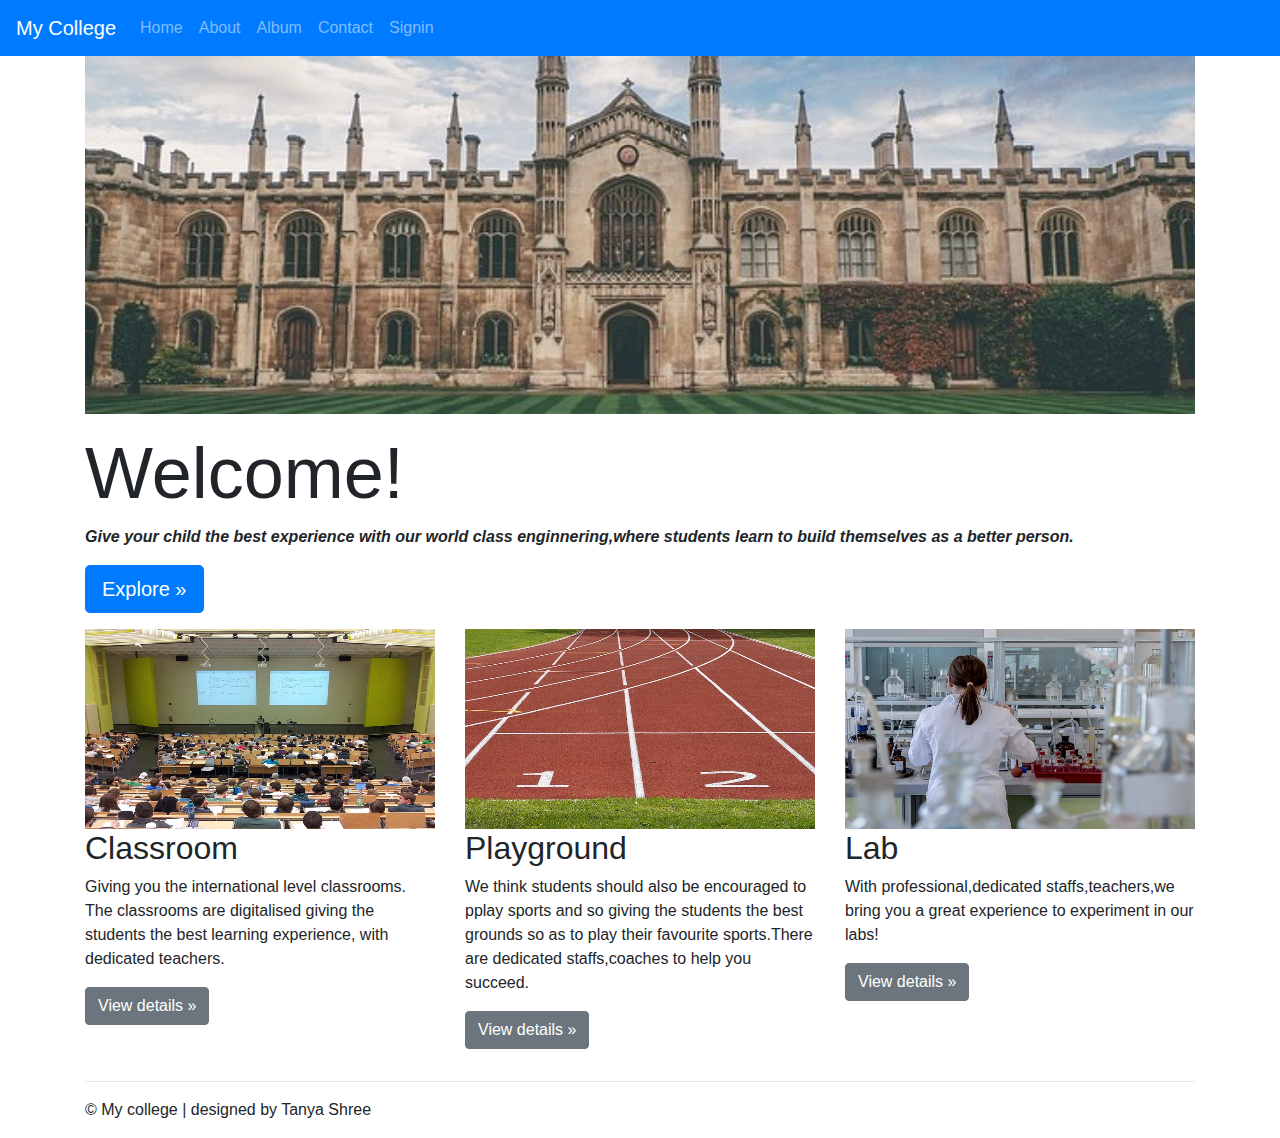
<file: index.html>
<!doctype html>
<html lang="en">
  <head>
    <meta charset="utf-8">
    <meta name="viewport" content="width=device-width, initial-scale=1, shrink-to-fit=no">
    <meta name="description" content="">
    <meta name="author" content="Mark Otto, Jacob Thornton, and Bootstrap contributors">
    
    <title>My College</title>

    <!-- Bootstrap core CSS -->
<link href="css/bootstrap.css" rel="stylesheet" >


    <style>
      .bd-placeholder-img {
        font-size: 1.125rem;
        text-anchor: middle;
        -webkit-user-select: none;
        -moz-user-select: none;
        -ms-user-select: none;
        user-select: none;
      }

      @media (min-width: 768px) {
        .bd-placeholder-img-lg {
          font-size: 3.5rem;
        }
      }
    </style>
    <!-- Custom styles for this template -->
    <link href="css/style.css" rel="stylesheet">
  </head>
  <body>
      
<nav class="navbar navbar-expand-md navbar-dark  bg-primary">
  <a class="navbar-brand" href="#">My College</a>
  <button class="navbar-toggler" type="button" data-toggle="collapse" data-target="#navbarsExampleDefault" aria-controls="navbarsExampleDefault" aria-expanded="false" aria-label="Toggle navigation">
    <span class="navbar-toggler-icon"></span>
  </button>

  <div class="collapse navbar-collapse" id="navbarsExampleDefault">
    <ul class="navbar-nav mr-auto">
      <li class="nav-item ">
        <a class="nav-link" href="index.html">Home </a>
      </li>
      <li class="nav-item ">
        <a class="nav-link" href="about.html">About </a>
      </li>
      <li class="nav-item ">
        <a class="nav-link" href="album.html">Album </a>
      </li>
      <li class="nav-item ">
        <a class="nav-link" href="contact.html">Contact </a>
      </li>
      <li class="nav-item ">
        <a class="nav-link" href="signin.html">Signin </a>
      </li>
      
    </ul>
   
  </div>
</nav>

<main role="main">

  <!-- Main jumbotron for a primary marketing message or call to action -->
  <div class="">
    <div class="container">
      <img src="images/banner.jpg" class="w-100 mb-3" />    
      <h1 class="display-3">Welcome!</h1>
      <p class="welcome">Give your child the best experience with our world class enginnering,where students learn to build themselves as a better person. </p>
      <p><a class="btn btn-primary btn-lg" href="about.html" role="button">Explore &raquo;</a></p>
    </div>
  </div>

  <div class="container">
    <div class="row">
      <div class="col-md-4">
        <img src="images/classroom.jpg" class="image"/>  
        <h2>Classroom</h2>
        <p>Giving you the international level classrooms. The classrooms are digitalised giving the students the best learning experience, with dedicated teachers. </p>
        <p><a class="btn btn-secondary" href="#" role="button">View details &raquo;</a></p>
      </div>
      <div class="col-md-4">
        <img src="images/playground.jpg" class="image"/>  
        <h2>Playground</h2>
        <p>We think students should also be encouraged to pplay sports and so giving the students the best grounds so as to play their favourite sports.There are dedicated staffs,coaches to help you succeed. </p>
        <p><a class="btn btn-secondary" href="#" role="button">View details &raquo;</a></p>
      </div>
      <div class="col-md-4">
          <img src="images/lab.jpg" class="image"/>  
        <h2>Lab</h2>
          <p>With professional,dedicated staffs,teachers,we bring you a great experience to experiment in our labs!</p>
        <p><a class="btn btn-secondary" href="#" role="button">View details &raquo;</a></p>
      </div>
    </div>

    <hr>

  </div> <!-- /container -->

</main>

<footer class="container">
  <p>&copy; My college | designed by Tanya Shree</p>
</footer>
      
      <script src="js/jquery.js"></script>
      <script src="js/bootstrap.js"></script>
      
    </body>
</html>
</file>
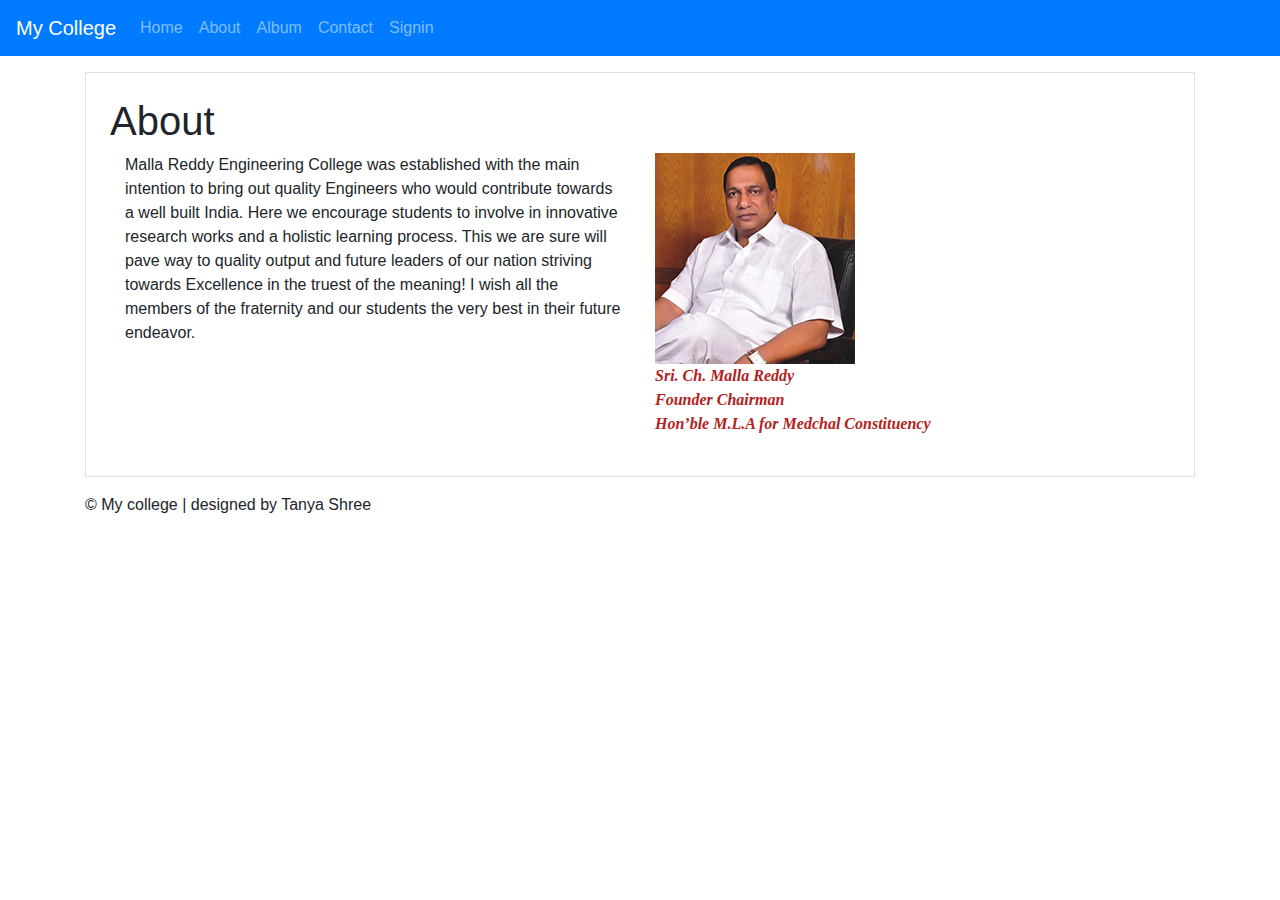
<file: about.html>
<!doctype html>
<html lang="en">
  <head>
    <meta charset="utf-8">
    <meta name="viewport" content="width=device-width, initial-scale=1, shrink-to-fit=no">
    <meta name="description" content="">
    <meta name="author" content="Mark Otto, Jacob Thornton, and Bootstrap contributors">
    
    <title>My College</title>

    <!-- Bootstrap core CSS -->
<link href="css/bootstrap.css" rel="stylesheet" >


    <style>
      .bd-placeholder-img {
        font-size: 1.125rem;
        text-anchor: middle;
        -webkit-user-select: none;
        -moz-user-select: none;
        -ms-user-select: none;
        user-select: none;
      }

      @media (min-width: 768px) {
        .bd-placeholder-img-lg {
          font-size: 3.5rem;
        }
      }
    </style>
    <!-- Custom styles for this template -->
    <link href="css/style.css" rel="stylesheet">
  </head>
  <body>
      
<nav class="navbar navbar-expand-md navbar-dark  bg-primary">
  <a class="navbar-brand" href="#">My College</a>
  <button class="navbar-toggler" type="button" data-toggle="collapse" data-target="#navbarsExampleDefault" aria-controls="navbarsExampleDefault" aria-expanded="false" aria-label="Toggle navigation">
    <span class="navbar-toggler-icon"></span>
  </button>

  <div class="collapse navbar-collapse" id="navbarsExampleDefault">
    <ul class="navbar-nav mr-auto">
      <li class="nav-item ">
        <a class="nav-link" href="index.html">Home </a>
      </li>
      <li class="nav-item ">
        <a class="nav-link" href="about.html">About </a>
      </li>
      <li class="nav-item ">
        <a class="nav-link" href="album.html">Album </a>
      </li>
      <li class="nav-item ">
        <a class="nav-link" href="contact.html">Contact </a>
      </li>
      <li class="nav-item ">
        <a class="nav-link" href="signin.html">Signin </a>
      </li>
      
    </ul>
   
  </div>
</nav>

<main role="main">

    <div class="container">
        <div class="border p-4 mb-3 mt-3">
            <h1>About</h1>
            
    <div class="container">
    <div class="row">
      <div class="col-md-6">
          <p> Malla Reddy Engineering College was established with the main intention to bring out quality Engineers who would contribute towards a well built India. Here we encourage students to involve in innovative research works and a holistic learning process. This we are sure will pave way to quality output and future leaders of our nation striving towards Excellence in the truest of the meaning! I wish all the members of the fraternity and our students the very best in their future endeavor.</p></div>
          <div class="col-md-6">
              <img src="images/MallaReddy.png">
        <br>
              <p class="mr">Sri. Ch. Malla Reddy<br>
                Founder Chairman<br>
                Hon’ble M.L.A for Medchal Constituency</p>
        </div>
        </div>
            </div>
        </div>
    </div>
</main>

<footer class="container">
  <p>&copy;  My college | designed by Tanya Shree</p>
</footer>
      
      <script src="js/jquery.js"></script>
      <script src="js/bootstrap.js"></script>
      
    </body>
</html>
</file>
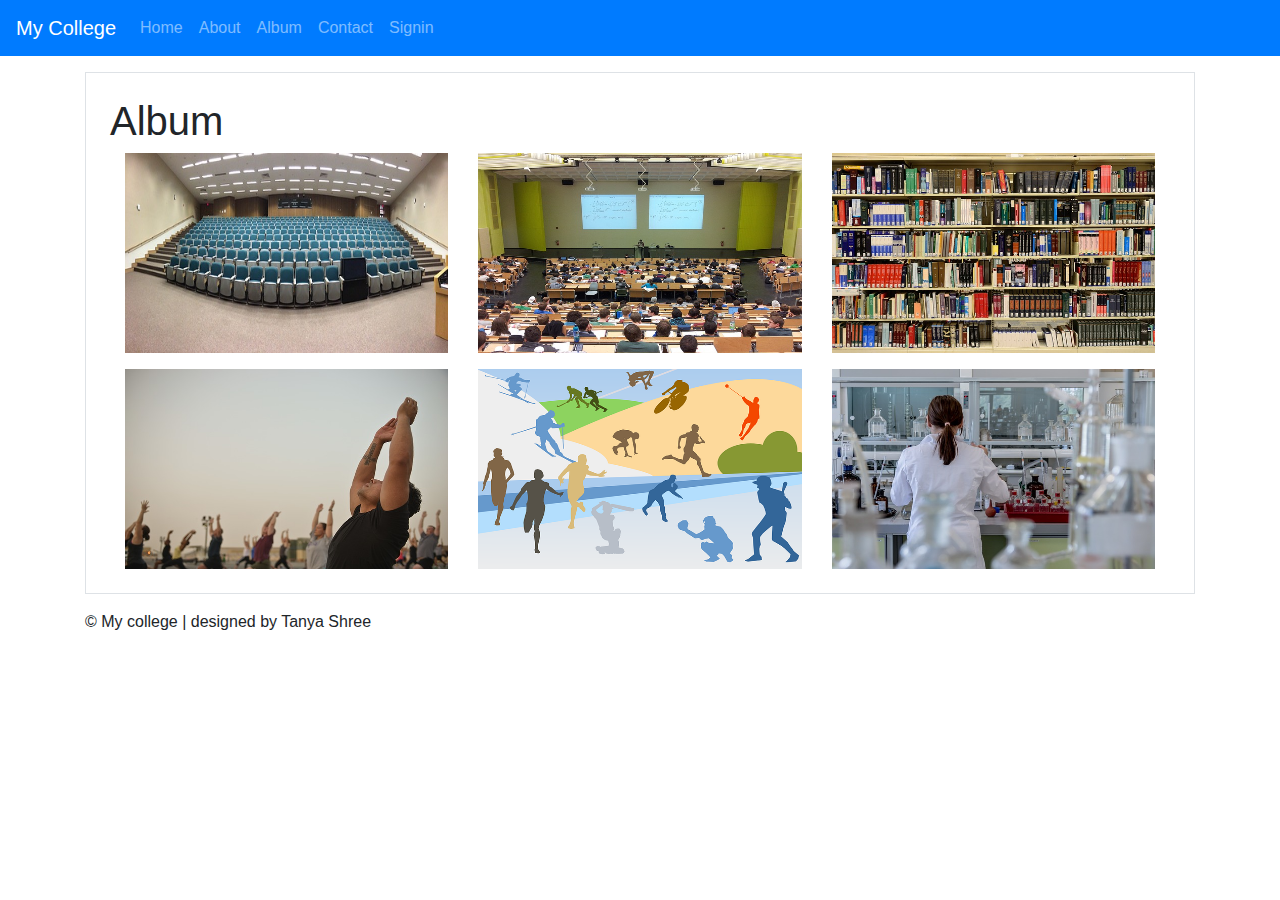
<file: album.html>
<!doctype html>
<html lang="en">
  <head>
    <meta charset="utf-8">
    <meta name="viewport" content="width=device-width, initial-scale=1, shrink-to-fit=no">
    <meta name="description" content="">
    <meta name="author" content="Mark Otto, Jacob Thornton, and Bootstrap contributors">
    
    <title>My College</title>

    <!-- Bootstrap core CSS -->
<link href="css/bootstrap.css" rel="stylesheet" >


    <style>
      .bd-placeholder-img {
        font-size: 1.125rem;
        text-anchor: middle;
        -webkit-user-select: none;
        -moz-user-select: none;
        -ms-user-select: none;
        user-select: none;
      }

      @media (min-width: 768px) {
        .bd-placeholder-img-lg {
          font-size: 3.5rem;
        }
      }
    </style>
    <!-- Custom styles for this template -->
    <link href="css/style.css" rel="stylesheet">
  </head>
  <body>
      
<nav class="navbar navbar-expand-md navbar-dark  bg-primary">
  <a class="navbar-brand" href="#">My College</a>
  <button class="navbar-toggler" type="button" data-toggle="collapse" data-target="#navbarsExampleDefault" aria-controls="navbarsExampleDefault" aria-expanded="false" aria-label="Toggle navigation">
    <span class="navbar-toggler-icon"></span>
  </button>

  <div class="collapse navbar-collapse" id="navbarsExampleDefault">
    <ul class="navbar-nav mr-auto">
      <li class="nav-item ">
        <a class="nav-link" href="index.html">Home </a>
      </li>
      <li class="nav-item ">
        <a class="nav-link" href="about.html">About </a>
      </li>
      <li class="nav-item ">
        <a class="nav-link" href="album.html">Album </a>
      </li>
      <li class="nav-item ">
        <a class="nav-link" href="contact.html">Contact </a>
      </li>
      <li class="nav-item ">
        <a class="nav-link" href="signin.html">Signin </a>
      </li>
      
    </ul>
   
  </div>
</nav>

<main role="main">
    <div class="container">
        <div class="border p-4 mb-3 mt-3">
            <h1>Album</h1>
            
<div class="container">
    <div class="row">
      <div class="col-md-4">
          <img src="images/auditorium-572776_640.jpg" class="image1"/></div>
          
          <div class="col-md-4">
              <img src="images/classroom.jpg" class="image1"/></div>
      
              <div class="col-md-4">
                  <img src="images/library-1147815_640.jpg" class="image1"/></div>
    
                <div class="col-md-4 mt-3">
                    <img src="images/men-1179452_640.jpg" class="image1"/></div>
        
            <div class="col-md-4 mt-3">
                    <img src="images/sports-150518_640.png" class="image1"/></div>
        
            <div class="col-md-4 mt-3">
                    <img src="images/lab.jpg" class="image1"/></div>
                  </div>
              </div>
          </div>
        </div>
</main>

<footer class="container">
  <p>&copy;  My college | designed by Tanya Shree</p>
</footer>
      
      <script src="js/jquery.js"></script>
      <script src="js/bootstrap.js"></script>
      
    </body>
</html>
</file>
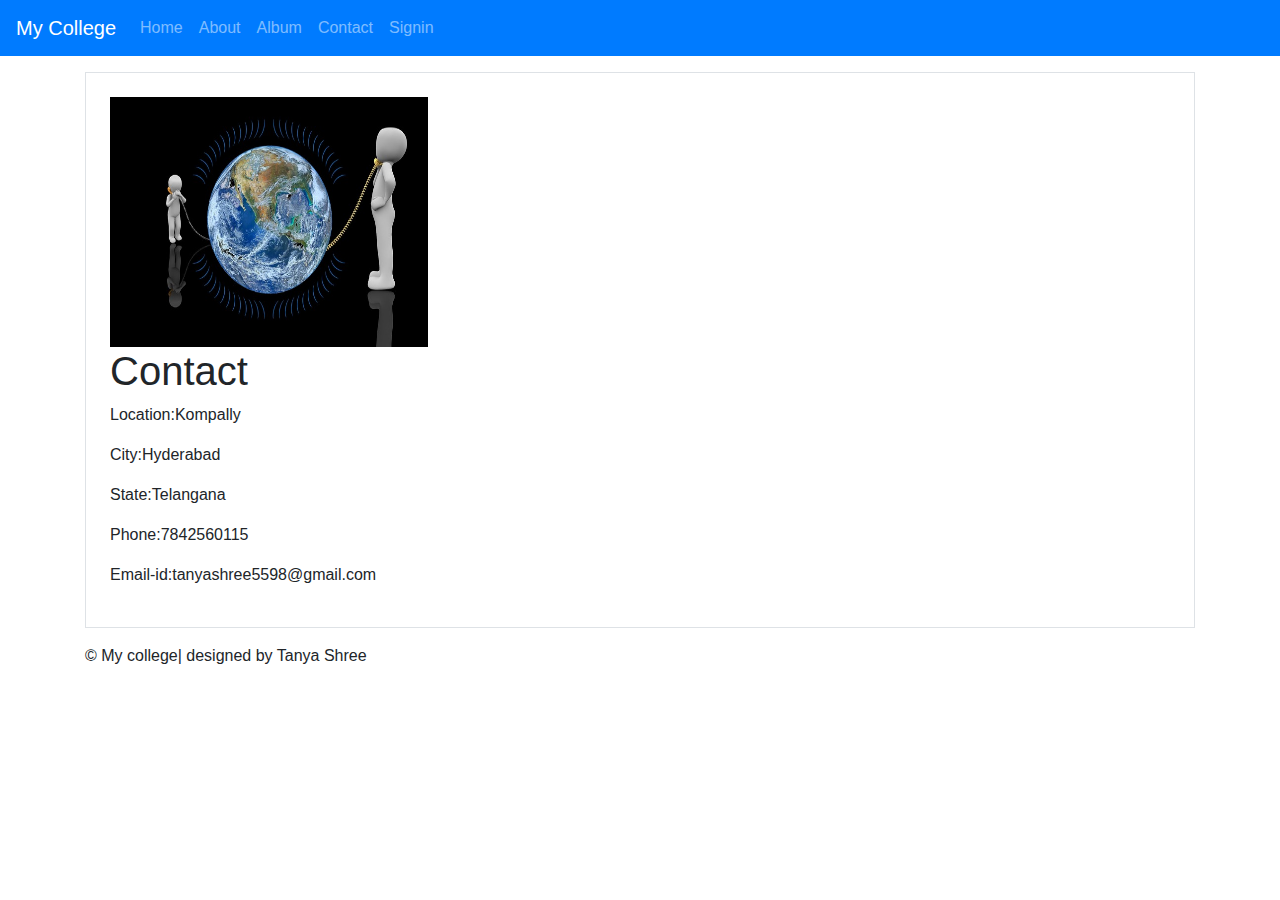
<file: contact.html>
<!doctype html>
<html lang="en">
  <head>
    <meta charset="utf-8">
    <meta name="viewport" content="width=device-width, initial-scale=1, shrink-to-fit=no">
    <meta name="description" content="">
    <meta name="author" content="Mark Otto, Jacob Thornton, and Bootstrap contributors">
    
    <title>My College</title>

    <!-- Bootstrap core CSS -->
<link href="css/bootstrap.css" rel="stylesheet" >


    <style>
      .bd-placeholder-img {
        font-size: 1.125rem;
        text-anchor: middle;
        -webkit-user-select: none;
        -moz-user-select: none;
        -ms-user-select: none;
        user-select: none;
      }

      @media (min-width: 768px) {
        .bd-placeholder-img-lg {
          font-size: 3.5rem;
        }
        }
        
    </style>
    <!-- Custom styles for this template -->
    <link href="css/style.css" rel="stylesheet">
  </head>
  <body>
      
<nav class="navbar navbar-expand-md navbar-dark  bg-primary">
  <a class="navbar-brand" href="#">My College</a>
  <button class="navbar-toggler" type="button" data-toggle="collapse" data-target="#navbarsExampleDefault" aria-controls="navbarsExampleDefault" aria-expanded="false" aria-label="Toggle navigation">
    <span class="navbar-toggler-icon"></span>
  </button>

  <div class="collapse navbar-collapse" id="navbarsExampleDefault">
    <ul class="navbar-nav mr-auto">
      <li class="nav-item ">
        <a class="nav-link" href="index.html">Home </a>
      </li>
      <li class="nav-item ">
        <a class="nav-link" href="about.html">About </a>
      </li>
      <li class="nav-item ">
        <a class="nav-link" href="album.html">Album </a>
      </li>
      <li class="nav-item ">
        <a class="nav-link" href="contact.html">Contact </a>
      </li>
      <li class="nav-item ">
        <a class="nav-link" href="signin.html">Signin </a>
      </li>
      
    </ul>
   
  </div>
</nav>

<main role="main">
    <div class="">
    <div class="container">
        <div class="border p-4 mb-3 mt-3">
      <img src="images/communication-1158623_640.jpg" class="image2" />   
            <h1>Contact</h1>
            <p>Location:Kompally</p>
            <p>City:Hyderabad</p>
            <p>State:Telangana</p>
            <p>Phone:7842560115</p>
            <p>Email-id:tanyashree5598@gmail.com</p>
        </div>
    </div>
    </div>
    </main>

<footer class="container">
  <p>&copy;  My college| designed by Tanya Shree</p>
</footer>
      
      <script src="js/jquery.js"></script>
      <script src="js/bootstrap.js"></script>
      
    </body>
</html>
</file>
<file: css/style.css>
.image{
    width:100%;
    height:200px;
}

p
{
    text-align: left;
}
.image1
{
    width:100%;
    height:200px;
}

.image2
{
    width:30%;
    height:250px;

}

.welcome
{
    font-family: sans-serif;
    font-style: italic;
    font-weight: bolder;
    
}

.mr
{
    font-family: cursive;
    font-weight: bolder;
    font-style: oblique;
    color: firebrick;
    
    
}
</file>
